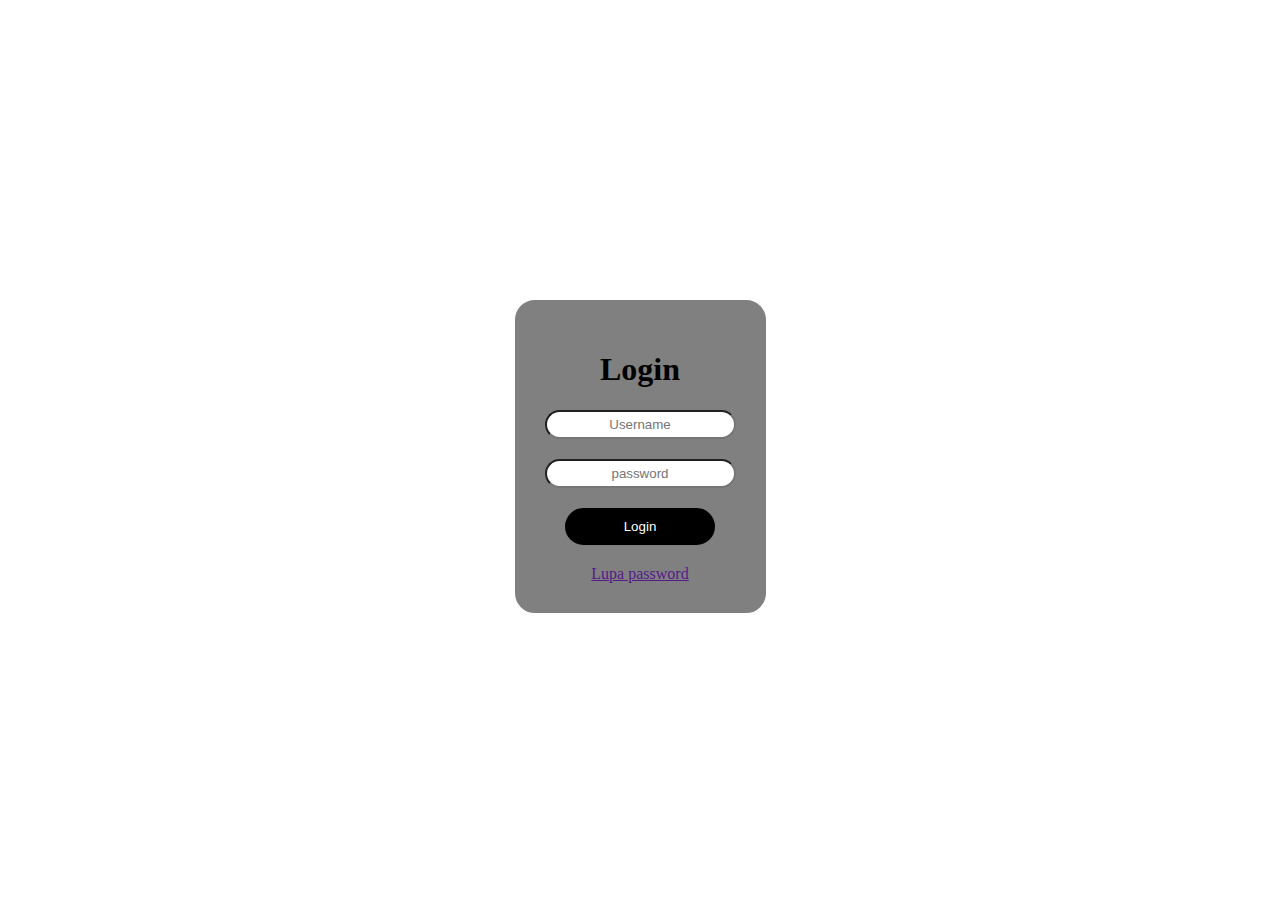
<file: index.html>
<!DOCTYPE html>
<html lang="en">
<head>
    <meta charset="UTF-8">
    <meta name="viewport" content="width=device-width, initial-scale=1.0">
    <title>Document</title>
    <link rel="stylesheet" href="style.css">
</head>
<body>
    <div class="tengah"> 
        <h1>Login</h1>
        <form class="input" action="">
            <input class="bentuk" type="text" placeholder="Username"> 
            <input class="bentuk" type="password" placeholder="password">
            <button class="btn" type="submit"> <a href="/src/index.html">Login</a></button>
            <a href="">Lupa password</a>
        </form>
    </div>
</body>
</html>
</file>
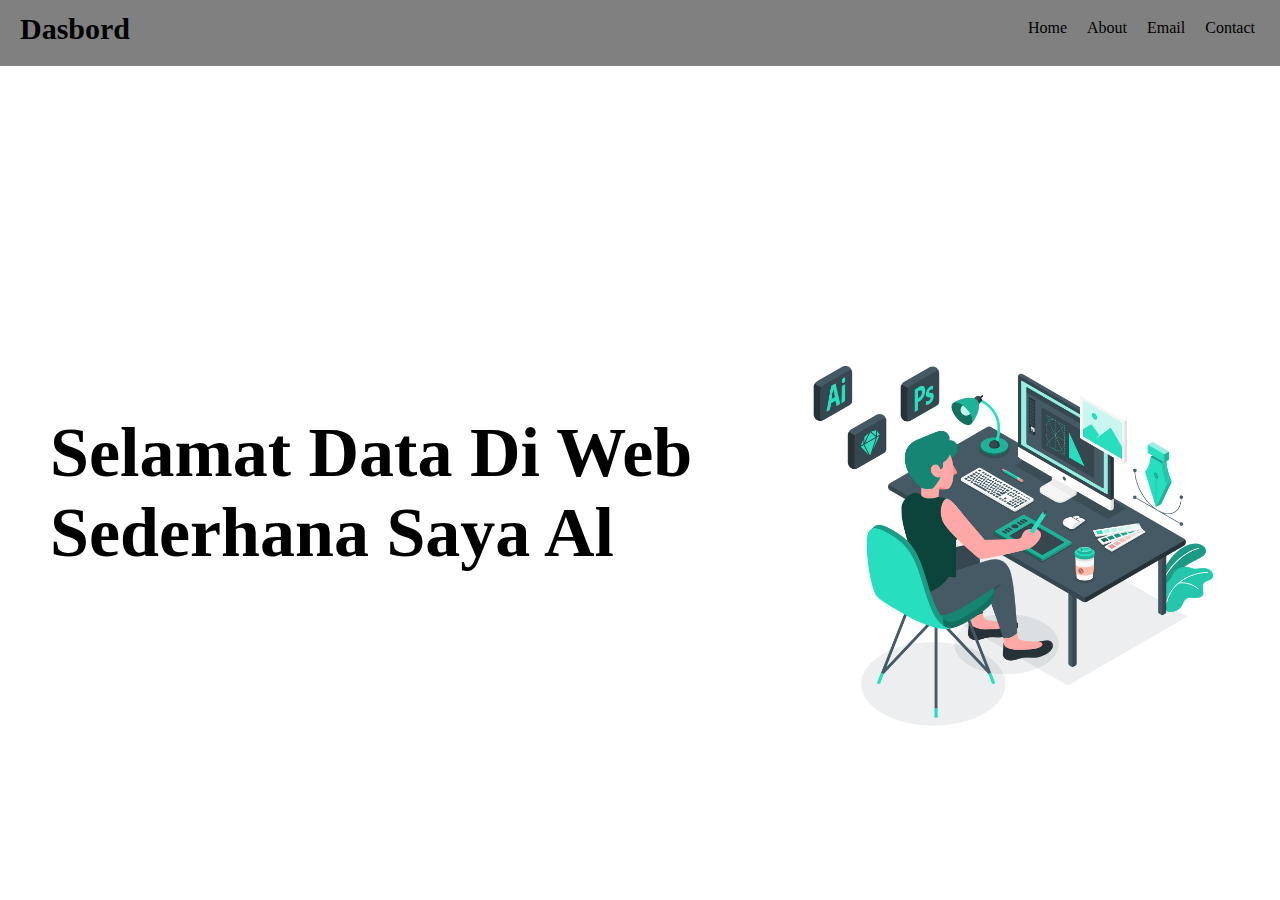
<file: src/index.html>
<!DOCTYPE html>
<html lang="en">
<head>
    <meta charset="UTF-8">
    <meta name="viewport" content="width=device-width, initial-scale=1.0">
    <title>Document</title>
    <link rel="stylesheet" href="style.css">
</head>
<body>
    <nav class="navbar">
        <div class="layout">
                 <h1 class="ukuran">Dasbord </h1>
                 <ul class="">
                    <li>Home</li>
                    <li>About</li>
                    <li>Email</li>
                    <li>Contact</li>
                 </ul>
        </div>

    </nav>

    <section class="halaman">
        <div class="halaman1">
            <h1>Selamat Data Di Web <br> Sederhana  Saya Al</h1>
            <img src="../image/web-development-8734249_1920.png" alt="" width="500px">
            

        </div>
    </section>


</body>
</html>
</file>
<file: style.css>
body{
    margin: 0;
    padding: 0;
   
    display: flex;
    justify-content: center;
    margin-top: 300px;
    color: black;
}

.tengah{
    border: 10px solid grey;
    border-radius: 20px;
    padding: 20px;
    align-items: center;
    background-color: gray;
}



.tengah h1{
    display: flex;
    justify-content: center;
    align-items: center;
    font-weight: bolder;

}

.tengah .input{
    display: flex;
    flex-direction: column;
    justify-content: center;
    align-items: center;
    gap: 20px;
    
}

.bentuk{
    text-align: center;
}

.input .bentuk{
    border-radius: 20px;
    padding: 5px;
}

.btn{
    border: 10px solid black ;
   color: white;
    border-radius: 20px;
    background-color: black;
    width: 150px;
}

.btn a{
     text-decoration: none;
     color: white;
    list-style:none;
}
</file>
<file: src/style.css>
body{
    margin: 0;
    padding: 0;
}

.navbar{
    background-color: gray;
    padding: 0px;
}



 .layout{

    display: flex;
    justify-content: space-between;
    
}

.layout ul{
    display: flex;
    gap: 20px;
    margin-top: 19px;
    text-decoration: none;
    list-style: none;
    margin-right: 25px;
}



.layout .ukuran {
    font-size: 30px;
    margin-top: 12px;
    margin-left: 20px;
}


.halaman .halaman1{
    display: flex;
     justify-content: space-between;
    margin-top: 300px;
    gap: 50px;
    margin-left: 50px;
    margin-right: 30px;
}

.halaman1 h1{
    font-size: 70px;
    font-weight: bolder;
}
</file>
